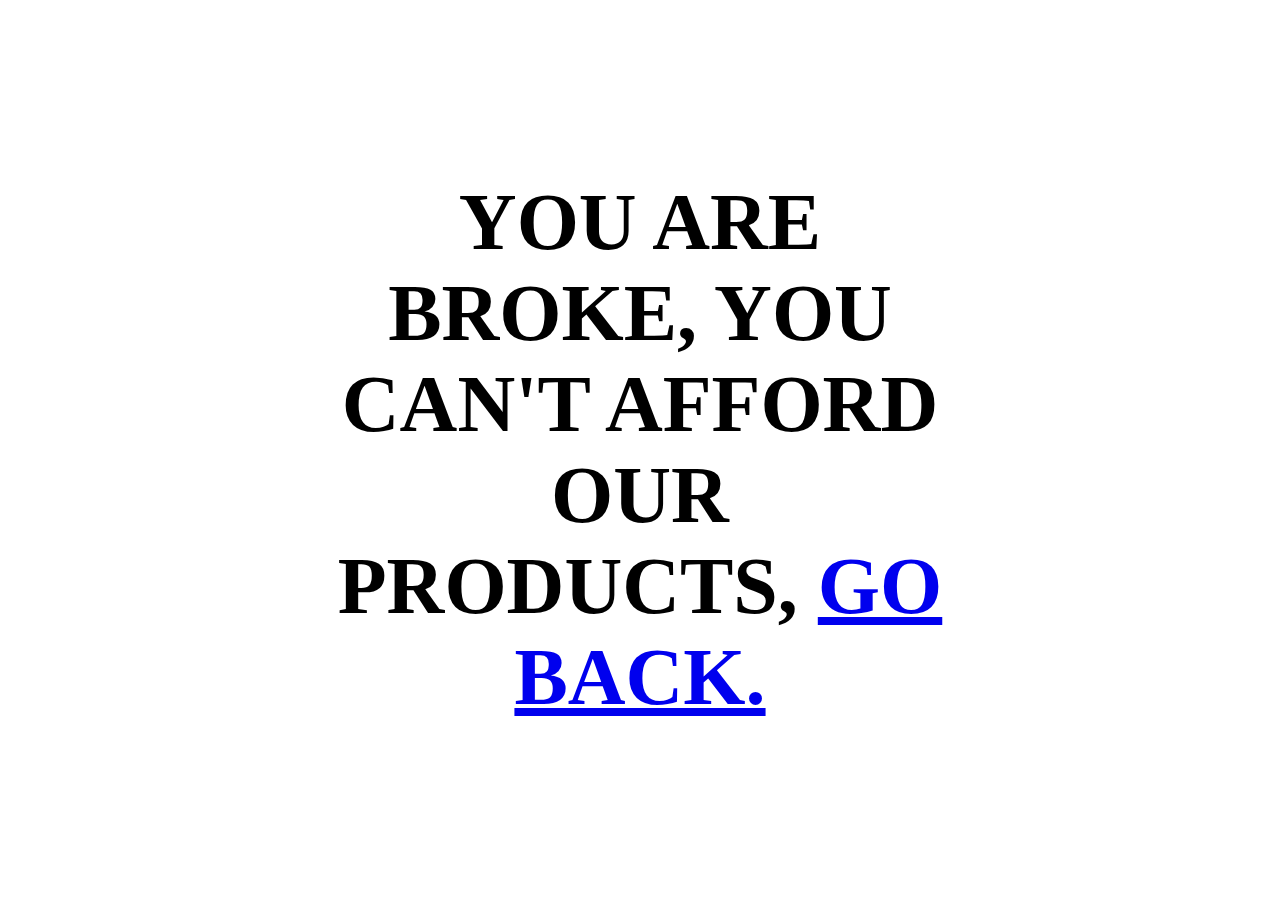
<file: index2.html>
<!DOCTYPE html>
<html lang="en">
<head>
    <meta charset="UTF-8">
    <meta name="viewport" content="width=device-width, initial-scale=1.0">
    <title>Products</title>
    <link rel="shortcut icon" href="images/apple-touch-icon.png" type="image/x-icon">
    <link rel="stylesheet" href="style.css">
</head>
<body>
    <p class="page">YOU ARE BROKE, YOU CAN'T AFFORD OUR PRODUCTS, <SPAN><a href="http://127.0.0.1:5500/index.html">GO BACK.</a></SPAN></p>

</body>
</html>
</file>
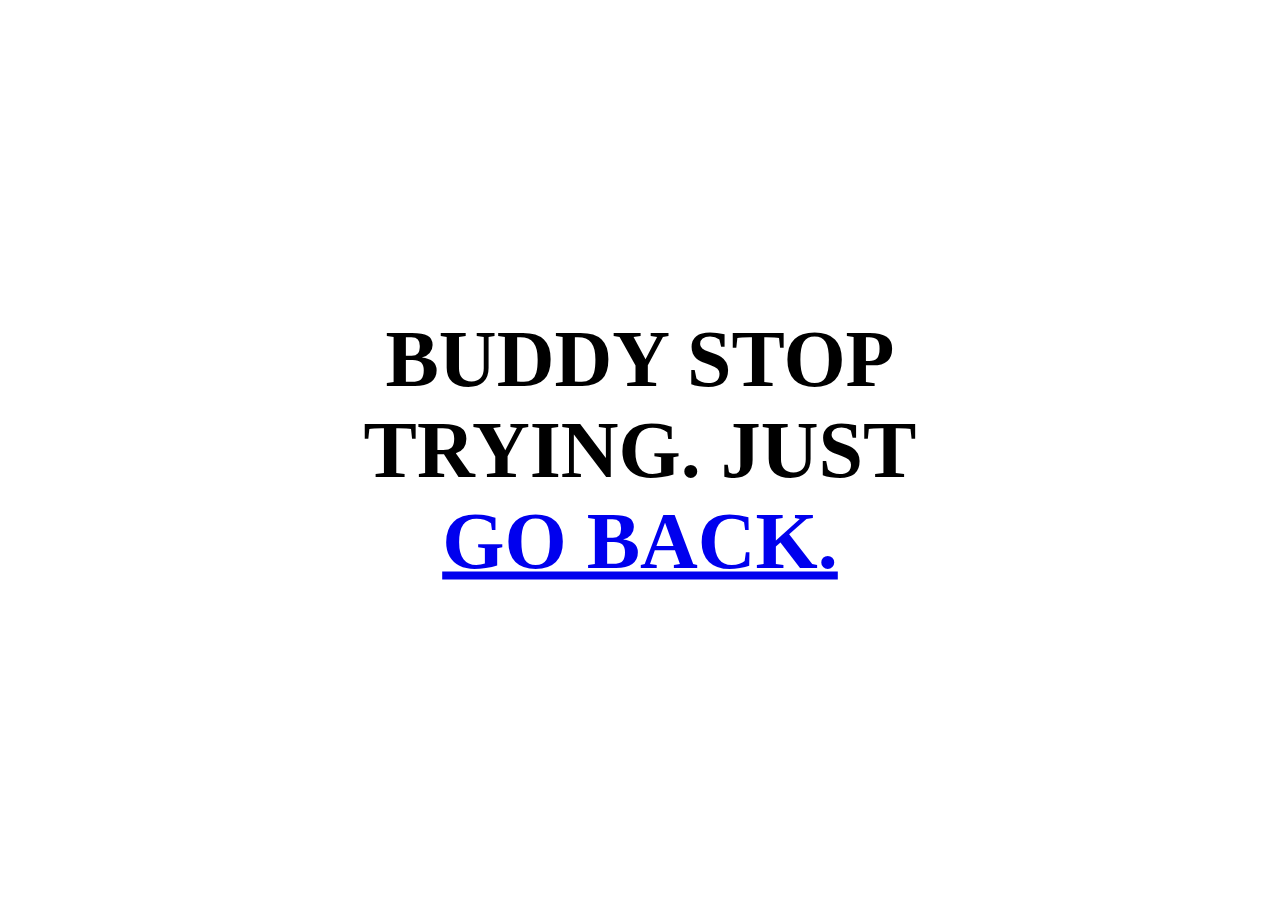
<file: index3.html>
<!DOCTYPE html>
<html lang="en">
<head>
    <meta charset="UTF-8">
    <meta name="viewport" content="width=device-width, initial-scale=1.0">
    <title>cart</title>
    <link rel="stylesheet" href="style.css">
    <link rel="shortcut icon" href="images/apple-touch-icon.png" type="image/x-icon">
</head>
<body>
    <p class="page">BUDDY STOP TRYING. JUST <SPAN><a href="http://127.0.0.1:5500/index.html">GO BACK.</a></SPAN></p>
</body>
</html>
</file>
<file: style.css>
@import url('https://fonts.googleapis.com/css2?family=Kalnia:wght@400;700&display=swap');
html{
    scroll-behavior: smooth;

}
html, body {
    overflow-x: hidden; 
    width: 100%;
}

* {
    margin: 0;
    padding: 0;
    box-sizing: border-box; 
}

.navigation{
    transition: top 0.3s ease-in-out;
}

.container {
    display: flex;
    align-items: center; 
    justify-content: space-between; 
    width: 100%;
    padding: 10px 20px; 
    
}
.container:hover+.navigation{
    top: 0;
}

.servicebar {
    flex-grow: 1; 
    font-family: "Kalnia", serif;
    font-size: 25px;
    word-spacing: 25px;
   
    padding-left: 0; 
    
}

.oval {
    height: 30px; 
    width: 40px;
    background-color: #D9D9D9; 
    border-radius: 50%;
    display: flex;
    justify-content: center; 
    align-items: center;
}

.qtitle {
    font-family: "Kalnia", serif; 
    font-weight: 400; 
    font-size: 24px;
    color: #705D4B;
}

.service-link, .home-link, .product-link, .cart-link, .page {
    text-decoration: none; 
    color: black;
}

.service-link:hover, .home-link:hover, .product-link:hover, .cart-link:hover {
    text-decoration: underline; 
    color: black;
}
.mystiquespan1{
    word-spacing: 0;
}
.mystiquespan2{
    color: #705D4B;
}


.beautiful-face{
    width: 950px;
    height: 300px;
    top: 3563px;
    left: 1768px;
}

.asideclass1{
    position: relative;
    top: 50px;
    left: 75px;
}

@keyframes colorTransition {
    0% { color: #867F5F; }
    50% { color: #201E17; }
    75%{color:#D9D9D9}
    100% { color: #867F5F; }
}

.sentence{
    font-family: "Kalnia", serif;
    font-size: 24px;
    animation: colorTransition 3s infinite alternate; 
    position: relative;
    top: 100px;
    left: 125px;
}
.break {
    font-family: "Kalnia", serif;
    font-size: 24px;
    animation: colorTransition 3s infinite alternate;
    position: relative;
    top: 100px;
    left: 150px;
}
.umm{
    position: relative;
    left: 55%;
}

.productservice{
    position: relative;
    top: 125px;
    left: 300px;
    width: 850px;
}
.finalwords{
    position: relative;
    top: 75px;
    left: 75px;
    font-size: 24px;
    font-family: "kalnia", serif;
}

/* from here on out is for the services */

.exploreour{
    font-family: "kalnia", serif;
    color: #756F57;
    position: relative;
    top: 25px;
    left: 25px;
}

.servicesedit{
    font-family: "kalnia", serif;
    color: #756F57; 
    position: relative;
    top: 25px;
    left: 35px;
}

#services{
    position: relative;
    top:260px;
    height: 960px;
}

.picservice{
    height: 200px;
    width: 1400px;
    display: block;
    margin: 0;
    position: relative;
    left: 50px;
    border-radius: 10px;
    transition: box-shadow 0.3s ease;
    transform: scale(1);
    transition: transform 0.3s ease;
}
.picservice:hover{
    box-shadow: 0px 0px 20px rgba(0, 0, 0, 0.2);
            transform: scale(1.2);
}
.one{
    top: 40px;
}
.two{
    top: 70px;
}
.three{
    top: 100px;
}
.four{
    top: 130px;
}


.servicetitle{  
    font-family: "kalnia", serif;
    font-size: larger;
    font-weight: 400px;
    position: relative;
    left: 100px;
}

.s{
    bottom: 20px;
}
.o{
   top: 20px; 
}
.p{
   top: 40px;
}
.d{
    top: 75px;
}

.contacts{
    background-color: rgba(156, 148, 114, 0.52);
    height: 200px;
    position: relative;
    top: 400px;
}
.text{
    font-family: "kalnia", serif;
    position: relative;
}
.uno{
top: 60px;
left: 80px;
}
.dos{
    text-align: right;
    bottom:20px;
    right: 80px;
}
.theend{
    background-color: rgba(15, 14, 9, 0.52);
    height: 50px;
    position: relative;
    top: 400px;
}
.finalwords2{
    font-family: "kalnia", serif;
    text-align: center;
    position: relative;
    top: 15px;
}

.page {
    font-weight: 900;
    font-size: 80px; 
    position: absolute;
    top: 50%;
    left: 50%;
    transform: translate(-50%, -50%);
    text-align: center;
}
</file>
